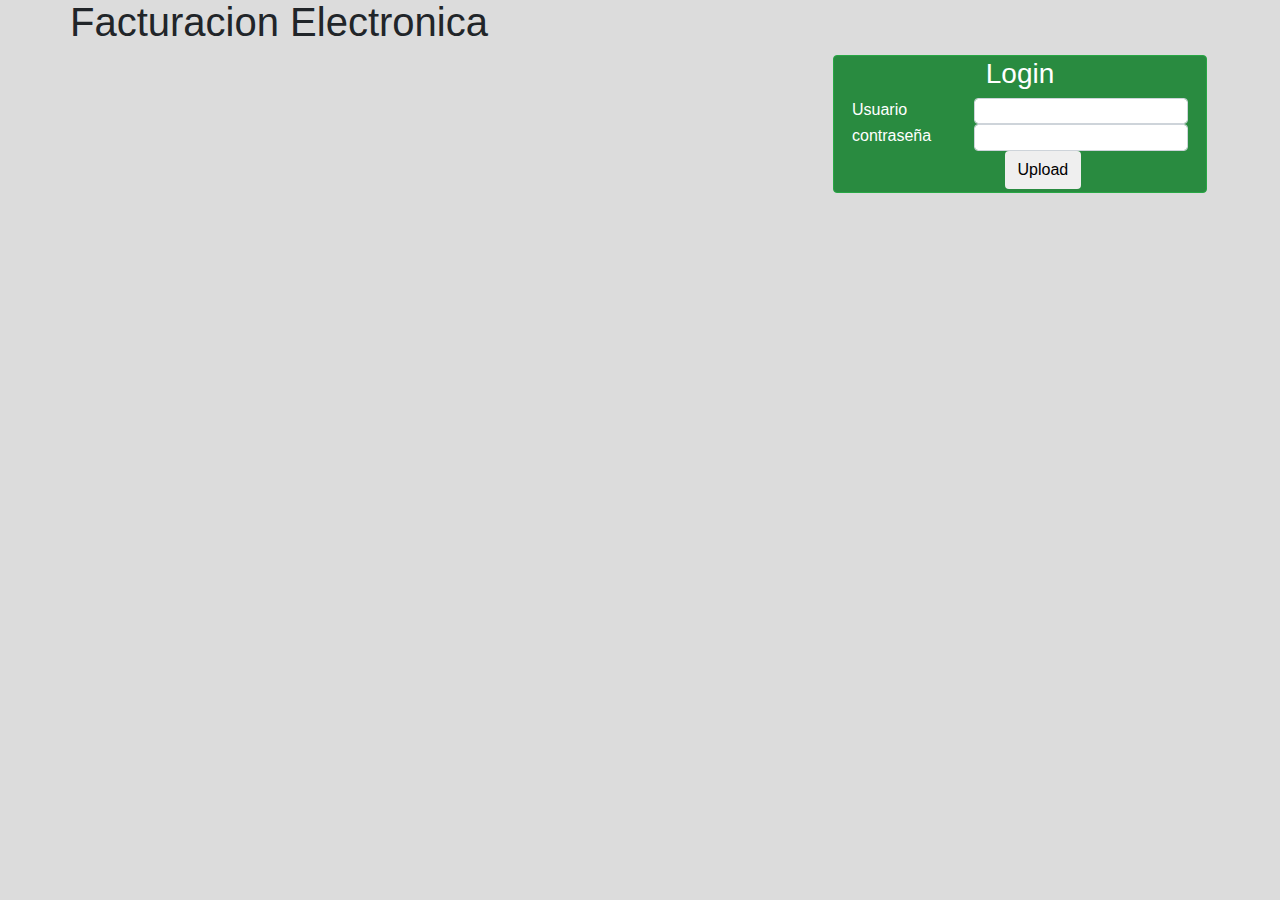
<file: WebContent/index.htm>
<!DOCTYPE html>
<html lang="es">
    <head>
        <meta charset="utf-8" />
        <title>Prueba 29/10/2017</title>
        <link rel="stylesheet" href="css/bootstrap.css">                 
        <link rel="stylesheet" href="css/pisaBootstrap.css">         
        <link rel="stylesheet" href="css/general.css">      
        <script src="js/jquery-3.2.1.js"></script>
        <script src="js/popper.js"></script>
        <script src="js/bootstrap.js"></script>
        <script >
        $(document).ready(function(){
			$("#btn_Enviar").click(function(){
				$(document).children().css( 'cursor', 'wait' );
				$.ajax( {
			        url: '/UploadServlet',
			        type: 'POST',
			        data: new FormData( $("#formId")[0] ),
			        processData: false,
			        contentType: false
			    }).done (function( data ) {
			    	location.reload();
			    });
			});

			$(".btn-Close").click(function(){
				$(document).children().css( 'cursor', 'wait' );
				$.ajax( {
			        url: '/UploadServlet',
			        type: 'POST',
			        data: {data : this.value}
				}).done (function( data ) {
			        location.reload();
			    });
			});
		});
		</script>
    </head>
    <body stylesheet="height: 100%;">
    	<div class="container">
    		<div class="row">
    			<div clas="row"><h1>Facturacion Electronica</h1></div>
    		</div>
    	</div>
        <div class="container container-fluid" style="overflow: auto;"> 
			<div class="row justify-content-between align-items-center">
				<div class="col-md-6 col-lg-8 col-xl-8 align-self-center "></div>
	            <div class="col-md-6 col-lg-4 col-xl-4 recuadro align-self-center">
			        <div class="interno rounded border border-success verde T-blanco">
			        	<div class="container">
							<form method="post" id="formId" enctype="multipart/form-data">
								<div class="row justify-content-md-center">
									<h3>Login</h1>
								</div>
								<div class="row justify-content-md-center">
							        <div class="col-12 col-md-4">Usuario</div>
							        <div class="col-12 col-md-8"><input class="form-control" type="text" name="usuario" /></div>
								</div>
								<div class="row justify-content-md-center">
							        <div class="col-12 col-md-4">contraseña</div>
							        <div class="col-12 col-md-8"><input class="form-control" type="text" name="contrase?a" /></div>
								</div>
								<div class="row justify-content-md-center">
							        <div class="col-10 col-md-2"><input class="btn " type="button" id="btn_Enviar" value="Upload" /></div>
							    </div>
							</form>
						</div>			        
			        </div>
		        </div>
            </div>
        </div>
    </body>
</html>
</file>
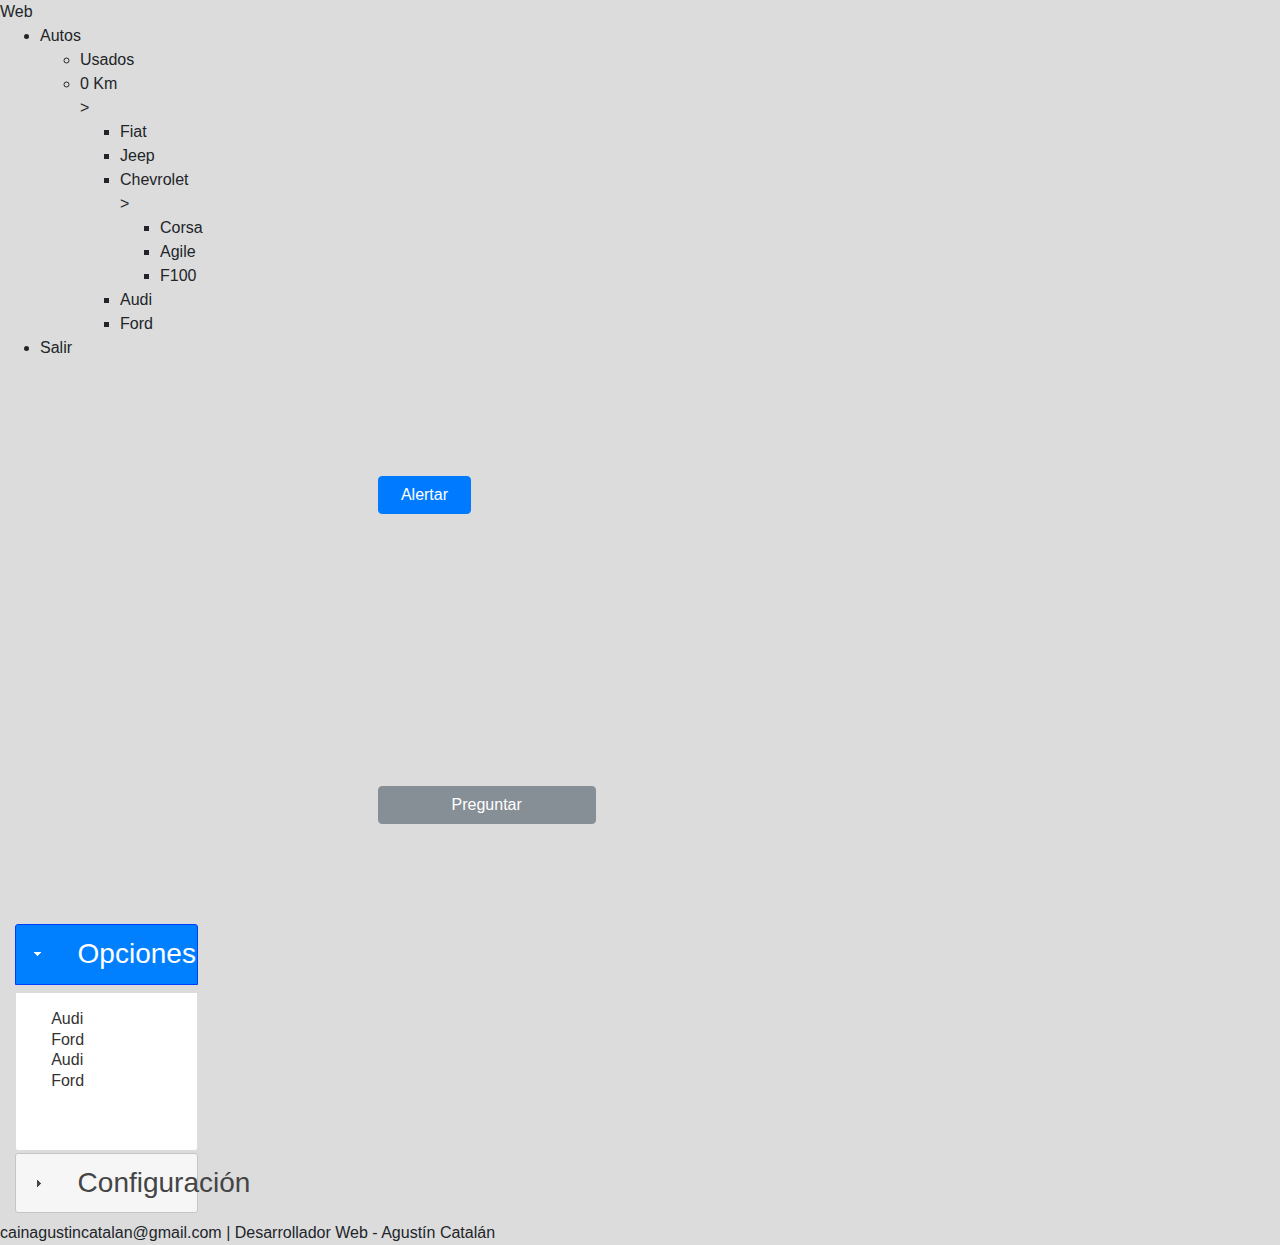
<file: WebContent/main.html>
<!doctype html>
<html lang="en">
<head>

	<title>Inicio</title>
	
	<meta name="viewport" content="width=device-width, initial-scale=1, shrink-to-fit=no">
    <meta charset="utf-8">

	<link rel="stylesheet" href="css/general.css">
	<script src="js/jquery-3.2.1.js"></script>
	<script src="js/popper.js"></script>
	<script src="js/bootstrap.js"></script>


</head>
<body>

<section class="banner">

	<nav class="header bannerazul">
	  <div class="header-tit">Web</div>
	</nav>

	<nav class="navmenu menuazul menuleft">
	<ul class="menu">
		<li>Autos
		<ul>
			<li>Usados</li>
			<li>0 Km
			<div class="icomenu">></div>
			<ul>
				<li>Fiat</li>
				<li>Jeep</li>
				<li>Chevrolet
				<div class="icomenu">></div>
				<ul>
					<li>Corsa</li>
					<li>Agile</li>
					<li>F100</li>
				</ul>
				</li>
				<li>Audi</li>
				<li>Ford</li>
			</ul>
			</li>
		</ul>
		</li>
		<li>Salir</li>
	</ul>
	</nav>

</section>

<section class="cuerpo">

<section id="contenido" class="col-10">
	
	<div style="width: 30%; margin: 100px auto;">
		<button id="abriralerta" type="button" class="btn btn-azul with-30-00">Alertar</button>
	</div>

	<br><br><br>

	<div style="width: 30%; margin: 100px auto;">
		<button id="abrirpregunta" type="button" class="btn btn-gris with-70-00">Preguntar</button>
	</div>

</section>

<section id="acordion" class="col-2">

  <h3>Opciones</h3>
  <div>
    <li>Audi</li>
	<li>Ford</li>
    <li>Audi</li>
	<li>Ford</li>
  </div>


  <h3>Configuración</h3>
  <div>
    <li>Audi</li>
	<li>Ford</li>
    <li>Audi</li>
	<li>Ford</li>
    <li>Audi</li>
	<li>Ford</li>
  </div>

</section>

</section>

<section class="footer footer-gris">
  <div class="footer-txt">
  <font style="font-weight: normal;">cainagustincatalan@gmail.com |</font>
  Desarrollador Web  - Agustín Catalán
  </div>
</section>

<section id="bloqueo" class="backmodal"></section>

<script src="js/jquery-3.2.1.js"></script>
<script src="js/jquery-ui.js"></script>
<script src="js/general.js"></script>

<script type="text/javascript">

	$(document).ready(function(){
		
		$("#acordion").accordion();
	    
	});

	$(document).bind('keydown',function(e){
		
		switch (e.which) {
			case 27: //[ESC]
				teclaEsc();
			break;
		}
	    
	});

	function clickBoton(){
		$("#abriralerta").click();
	}	

	$("#abriralerta").click(function(){
		abrirAlerta("ERR","Ha Ocurrido un error");
	});
	
	$("#abrirpregunta").click(function(){
		abrirPregunta("Desea apretar el botón de abrir alerta","clickBoton");
	});

</script>

</body>
</html>
</file>
<file: WebContent/css/pisaBootstrap.css>
*, *::before, *::after {
	box-sizing: inherit;
}

html {
	box-sizing: border-box;
	font-family: sans-serif;
	line-height: 1.15;
	-webkit-text-size-adjust: 100%;
	-ms-text-size-adjust: 100%;
	-ms-overflow-style: scrollbar;
	-webkit-tap-highlight-color: transparent;
}

body {
	margin: 0;
	font-family: -apple-system, BlinkMacSystemFont, "Segoe UI", Roboto,
		"Helvetica Neue", Arial, sans-serif;
	font-size: 1rem;
	font-weight: normal;
	line-height: 1.5;
	color: #212529;
	background-color: #fff;
}

button, input {
	overflow: visible;
}

input, button, select, optgroup, textarea {
	margin: 0;
	font-family: inherit;
	font-size: inherit;
	line-height: inherit;
}

label {
	display: inline-block;
}

textarea {
	overflow: auto;
	resize: vertical;
}

a, area, button, [role="button"], input, label, select, summary,
	textarea {
	-ms-touch-action: manipulation;
	touch-action: manipulation;
}

button, html [type="button"], [type="reset"], [type="submit"] {
	-webkit-appearance: button;
}

button, select {
	text-transform: none;
}

h1, h2, h3, h4, h5, h6, .h1, .h2, .h3, .h4, .h5, .h6 {
	margin-bottom: 0.5rem;
	font-family: inherit;
	font-weight: 500;
	line-height: 1.1;
	color: inherit;
}

h1, h2, h3, h4, h5, h6 {
	margin-top: 0;
	margin-bottom: .5rem;
}

ol, ul, dl {
	margin-top: 0;
}

span.form-control {
	color: unset;
	background-color: unset;
	background-image: unset;
	background-clip: unset;
	font-weight: bolder;
	border: 0px solid #ced4da;
}

.form-control {
	display: block;
	width: 100%;
	padding: 1px 3px;
	/*margin: 5px auto;*/
	font-size: 15px !important;
	line-height: unset;
	border: 1px solid #ced4da;
	border-radius: .25rem;
	transition: border-color ease-in-out 0.0s, box-shadow ease-in-out 0.0s;
	position: relative;
	float: left;
	height: auto !important;
}

.custom-file-control:lang(en)::after {
	content: "Choose file...";
}

.custom-file-control:lang(en)::before {
	content: "Browse";
}

.dropdown-divider {
	border-top: 1px solid #d2d8de;
}

.list-group-item.active {
	position: relative;
	display: block;
	padding: 0.75rem 1.25rem;
	margin-bottom: -1px;
	background-color: #fff;
	border: 1px solid rgba(0, 0, 0, 0.125);
	width: 100%;
	color: #495057;
	text-align: inherit;
}

.navbar {
	margin-top: 2px;
}

.navbar-light .navbar-nav .nav-link {
	color: unset;
}

.navbar-light .navbar-nav .nav-link:focus, .navbar-light .navbar-nav .nav-link:hover
	{
	color: unset;
}

.card-header {
	background-color: #2a6992;
}

.card-header h5 a {
	color: #fff;
}

.modal-dialog {
	max-width: 600px;
	margin: 30px auto;
}

.navbar-light .navbar-nav .show>.nav-link, .navbar-light .navbar-nav .active>.nav-link,
	.navbar-light .navbar-nav .nav-link.show, .navbar-light .navbar-nav .nav-link.active
	{
	color: white;
}

fieldset {
	min-width: 0;
	padding: 0px 4px;
	margin: 0px;
	border: 0;
	min-width: -webkit-min-content;
	border-width: 2px;
	border-style: groove;
	border-color: threedface;
	border-image: initial;
	border-radius: 8px;
}

legend {
	display: block;
	width: auto;
	padding: 0px 5px;
	margin: 0px 0px 0px 5px;
	font-size: 1.5rem;
	line-height: inherit;
	color: inherit;
	white-space: normal;
}

input[type="radio"].form-control, input[type="checkbox"].form-control {
	margin: auto 0px;
}

.navbar-expand .navbar-nav .nav-link {
	padding-right: 1.5rem;
	padding-left: 1.5rem;
}

a.nav-link.negro.active{
	background-color: #6d6c6c !important;
}
</file>
<file: WebContent/css/general.css>
@import url("datepicker.css");
@import url("ui.jqgrid.css");
@import url("jquery-ui.css");
@import url("bootstrap.css");
@import url("jquery-ui.theme.css");
@import url("multiple-select.css");
@import url("pisaBootstrap.css");
@import url("modals.css");
@import url("anchos.css");

body {
	background-color: #dcdcdc;
}

.cuerpo {
	height: 100%;
	overflow: auto;
	display: block;
	position: relative;
	float: none;
	margin: 0px auto;
}

.col-3 {
	padding: 0px;
}

img {
	height: auto;
	width: 100%;
	display: block;
	margin: 0 auto;
}

.recuadro {
	padding: 3px;
}

.interno {
	padding: 3px;
	/*margin: 20px;
                overflow: auto;*/
	height: 100%;
}

.btn-Close {
	position: absolute;
	right: 5px;
	border-bottom-left-radius: 3.25rem;
	opacity: 0.5;
	filter: alpha(opacity = 50);
}

.T-rojo {
	color: #d11141 !important;
}

.T-verde {
	color: #00b159 !important;
}

.T-celeste {
	color: #00aedb !important;
}

.T-naranja {
	color: #f37735 !important;
}

.T-amarillo {
	color: #ffc425 !important;
}

.T-blanco,.T-blanco > * {
	color: #ffffff !important;
}

.T-negro, .T-negro > * {
	color: #000000 !important;
}

.rojo {
	background-color: #d11141 !important;
}

.verde {
	background-color: #298b40 !important;
}

.celeste {
	background-color: #00aedb !important;
}

.naranja {
	background-color: #f37735 !important;
}

.amarillo {
	background-color: #ffc425 !important;
}

.blanco {
	background-color: #ffffff !important;
}

.negro {
    background-color: #2a6992 !important;
}

.gris{
	background-color: #bdbdbd !important;
}

.transparente {
	background-color: transparent !important;
}

#salir {
	position: absolute;
	right: 0px;
}

.rojo a:focus, .rojo a:hover, .verde a:focus, .verde a:hover, .celeste a:focus,
	.celeste a:hover, .naranja a:focus, .naranja a:hover, .amarillo a:focus,
	.amarillo a:hover, .blanco a:focus, .blanco a:hover, .negro a:focus,
	.negro a:hover {
	cursor: pointer;
	opacity: 0.5;
	color: #000000;
}

#Cuerpo {
	min-height: 80vh;
}

.pie {
	bottom: 0px;
	/*position: fixed;*/
}

.noMargin {
	margin: 0px !important;
}

.noMargin-left {
	margin-left: 0px !important;
}

.noMargin-right {
	margin-right: 0px !important;
}

.noMargin-top {
	margin-top: 0px !important;
}

.noMargin-bottom {
	margin-bottom: 0px !important;
}

.noPadding {
	padding: 0px !important;
}

.noPadding-left {
	padding-left: 0px !important;
}

.noPadding-right {
	padding-right: 0px !important;
}

.noPadding-top {
	padding-top: 0px !important;
}

.noPadding-bottom {
	padding-bottom: 0px !important;
}

.fila {
	width: 100%;
	display: inline-block;
}

#DESCRIPCIONDELSISTEMA{
	font-size: 20px;
	padding: 15px;
	text-align: justify;
	}
	
#Cuerpo > div {
	margin-top:5px;
    float: left;
}

.numero{
	text-align: right;
}
/**************************BOTON AZUL*****************************/
.btn-azul {
    color: #fff;
    background-color: #007bff;
    border-color: #007bff;
}

.btn-azul:hover {
    color: #fff;
    background-color: #0069d9; 
    border-color: #0062cc;
}

.btn-azul:disabled {
	background-color: #007bff;
	border-color: #007bff;
}

/**************************BOTON GRIS*****************************/
.btn-gris {
    color: #fff;
    background-color: #868e96;
    border-color: #868e96;
}

.btn-gris:hover {
    color: #fff;
    background-color: #727b84;
    border-color: #6c757d;
}

.btn-gris:disabled {
    background-color: #868e96;
    border-color: #868e96;
}
/**************************EFECTOS*DE*TOOLTIP**********************************/
.tool {
	position: relative;
    /*width: 100px;*/
    height: 32px;
    display: inline-block;
    overflow: hidden;
}

.tool-boton {
    min-width: 90px;
}

.tool > img {
  display: block;
  width: 100%;
  /*height: auto;*/
  padding: 10% 0%;
  height: 100%;
  overflow: hidden;
}

.tool > .overlay {
  position: absolute;
  bottom: 100%;
  left: 0;
  right: 0;
  background-color: #000000;
  overflow: hidden;
  width: 100%;
  height:0;
  transition: .5s ease;
  border-radius: 5px;
}

.tool:hover .overlay {
  bottom: 0;
  height: 100%;
}

.textimg {
  white-space: nowrap; 
  color: white;
  font-size: 20px;
  position: absolute;
  overflow: hidden;
  top: 50%;
  left: 50%;
  transform: translate(-50%, -50%);
  -ms-transform: translate(-50%, -50%);
}
/*

<div class="tool">
  <img src="img_avatar.png" alt="Avatar" class="image">
  <div class="overlay">
    <div class="textimg">Hello World</div>
  </div>
</div>*/
</file>
